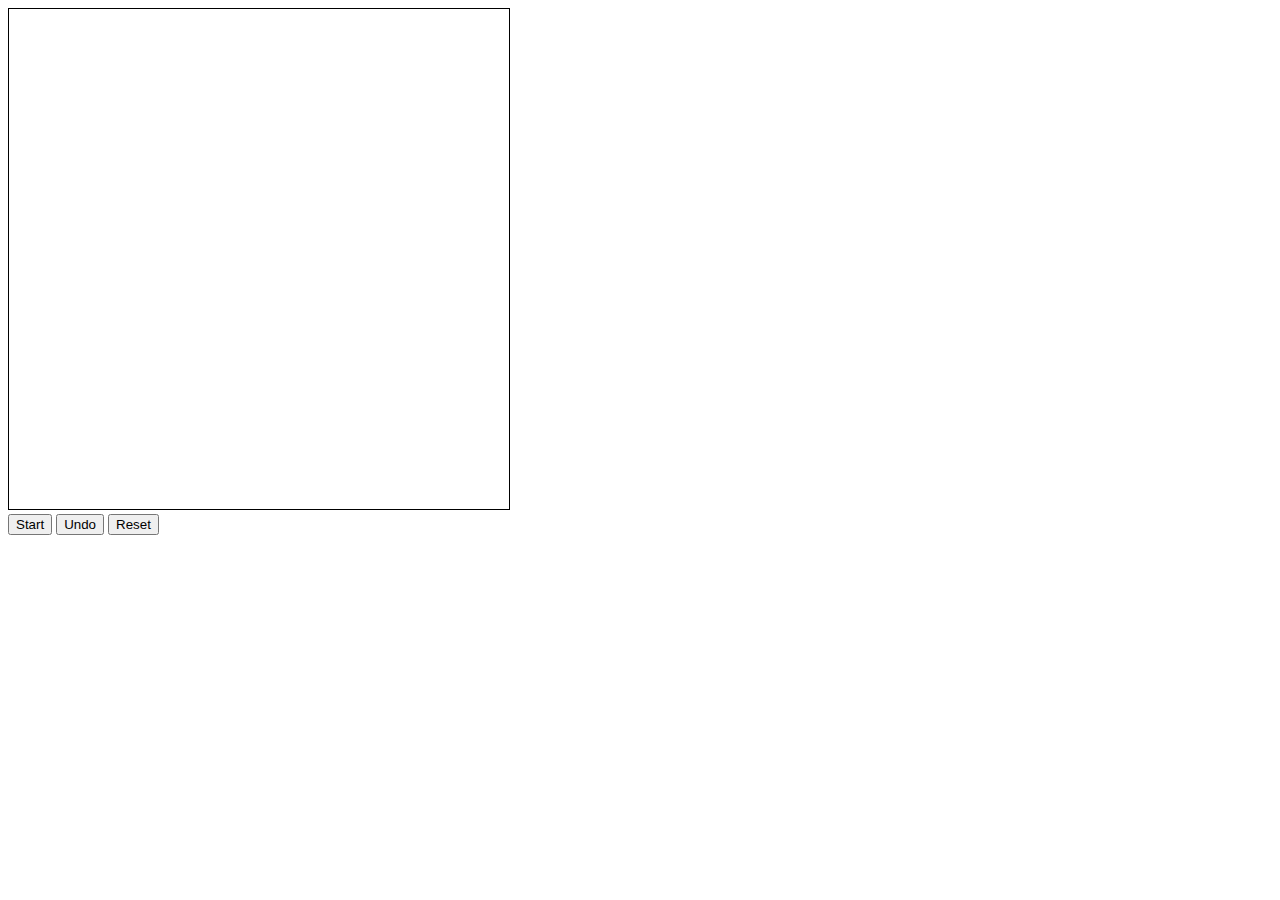
<file: Bezier/index.html>
<!DOCTYPE html>
<html>
<head lang="en">
    <meta charset="UTF-8">
    <title></title>
</head>
<body>
<canvas id="myCanvas" width="500" height="500" style="border:1px solid #000000;">
</canvas>
<br/>
<button onclick="clickStart();">Start</button>
<button onclick="clickUndo();">Undo</button>
<button onclick="clickReset();">Reset</button>
<script src="bezier.js"></script>
</body>
</html>
</file>
